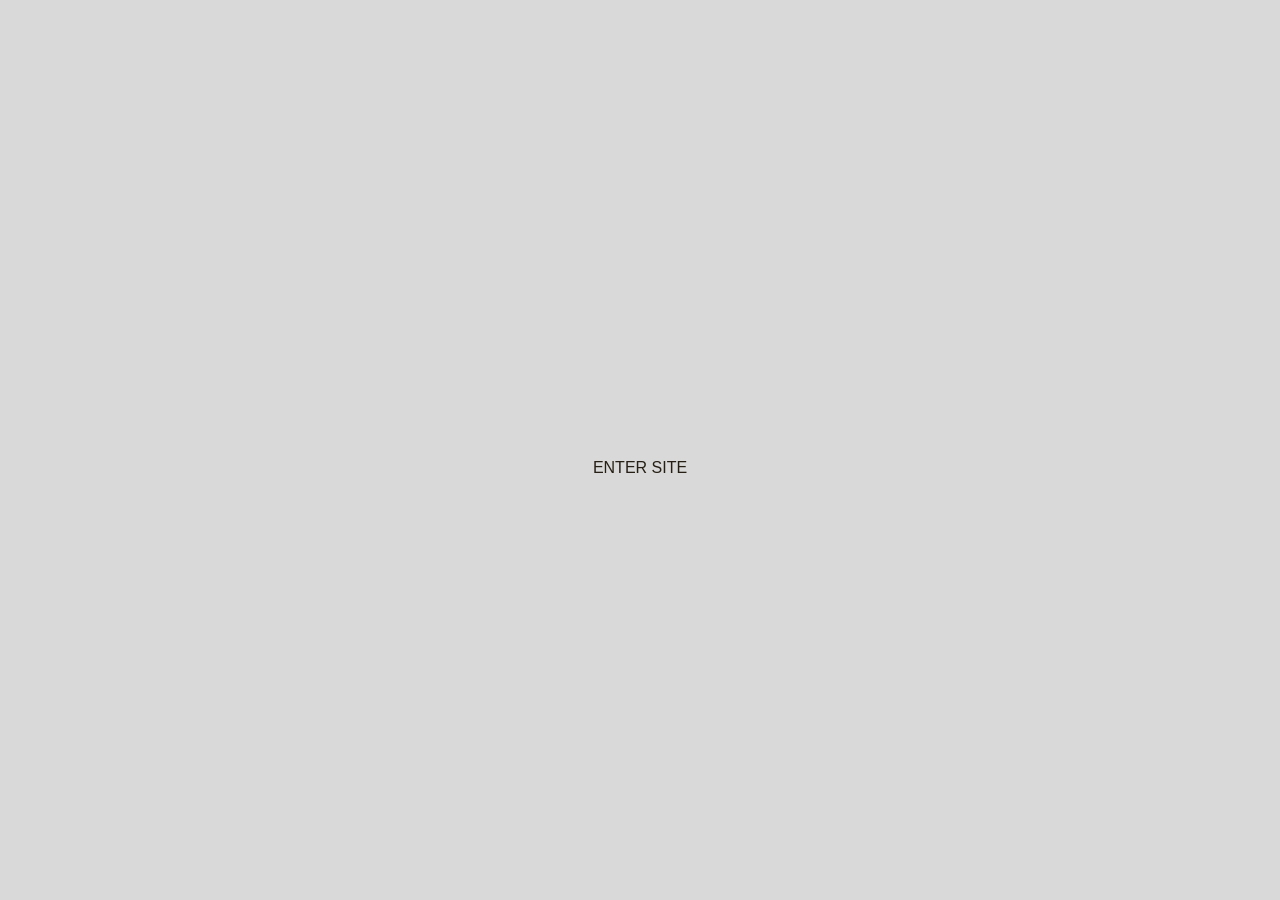
<file: index.html>
<!doctype html>
<html lang="en">
<head>
  <meta charset="utf-8">
  <meta name="title" content="DREW PHILLIPS">
  <meta name="description" content="Drew Phillips Shop">
  <meta name="viewport" content="width=device-width, initial-scale=1.0">
  <meta property="og:url"                content="https://shopdrewphillips.com/" />
  <meta property="og:title"              content="DREW PHILLIPS" />
  <meta property="og:description"        content="Drew Phillips Shop"/>
  <title>DREW PHILLIPS</title>
  <base href="/">
  <link rel="apple-touch-icon" href="/assets/apple-touch-icon.png">
  <link rel="icon" type="image/png" sizes="512x512"  href="/assets/android-chrome-512x512.png">
  <link rel="icon" type="image/png" sizes="192x192"  href="/assets/android-chrome-192x192.png">
  <link rel="icon" type="image/png" sizes="32x32" href="/assets/favicon-32x32.png">
  <link rel="icon" type="image/png" sizes="16x16" href="/assets/favicon-16x16.png">
  <link rel="icon" type="image/x-icon" href="/assets/favicon.ico">
  <link rel="stylesheet" href="https://maxcdn.bootstrapcdn.com/bootstrap/4.0.0/css/bootstrap.min.css" integrity="sha384-Gn5384xqQ1aoWXA+058RXPxPg6fy4IWvTNh0E263XmFcJlSAwiGgFAW/dAiS6JXm" crossorigin="anonymous">
  <link rel="preconnect" href="https://fonts.gstatic.com">
  <link href="https://fonts.googleapis.com/css2?family=Roboto&display=swap" rel="stylesheet">
    <!-- Facebook Pixel Code -->
  <script>
    !function(f,b,e,v,n,t,s)
    {if(f.fbq)return;n=f.fbq=function(){n.callMethod?
    n.callMethod.apply(n,arguments):n.queue.push(arguments)};
    if(!f._fbq)f._fbq=n;n.push=n;n.loaded=!0;n.version='2.0';
    n.queue=[];t=b.createElement(e);t.async=!0;
    t.src=v;s=b.getElementsByTagName(e)[0];
    s.parentNode.insertBefore(t,s)}(window, document,'script',
    'https://connect.facebook.net/en_US/fbevents.js');
    fbq('init', '206701304296616');
    fbq('track', 'PageView');
    </script>
    <noscript><img height="1" width="1" style="display:none"
    src="https://www.facebook.com/tr?id=206701304296616&ev=PageView&noscript=1"
    /></noscript>
    <!-- End Facebook Pixel Code -->
    <!-- Global site tag (gtag.js) - Google Analytics -->
    <script async src="https://www.googletagmanager.com/gtag/js?id=G-54G7GPJFVG"></script>
    <script>
      window.dataLayer = window.dataLayer || [];
      function gtag(){dataLayer.push(arguments);}
      gtag('js', new Date());

      gtag('config', 'G-54G7GPJFVG');
    </script>
      <script>
        (function(){
          var redirect = sessionStorage.redirect;
          delete sessionStorage.redirect;
          if (redirect && redirect != location.href) {
            history.replaceState(null, null, redirect);
          }
        })();
      </script>
<link rel="stylesheet" href="styles.af8332ea16a3fd275ebf.css"></head>
<body>
  <app-root></app-root>
  <script src="https://sdks.shopifycdn.com/buy-button/1.0.0/buybutton.js"></script>
  <script src="https://code.jquery.com/jquery-3.3.1.slim.min.js" integrity="sha384-q8i/X+965DzO0rT7abK41JStQIAqVgRVzpbzo5smXKp4YfRvH+8abtTE1Pi6jizo" crossorigin="anonymous"></script>
  <script src="https://cdnjs.cloudflare.com/ajax/libs/popper.js/1.14.7/umd/popper.min.js" integrity="sha384-UO2eT0CpHqdSJQ6hJty5KVphtPhzWj9WO1clHTMGa3JDZwrnQq4sF86dIHNDz0W1" crossorigin="anonymous"></script>
  <script src="https://stackpath.bootstrapcdn.com/bootstrap/4.3.1/js/bootstrap.min.js" integrity="sha384-JjSmVgyd0p3pXB1rRibZUAYoIIy6OrQ6VrjIEaFf/nJGzIxFDsf4x0xIM+B07jRM" crossorigin="anonymous"></script>
  <script>
    const appHeight = () => {
      const doc = document.documentElement
      doc.style.setProperty('--app-height', `${window.innerHeight}px`)
    }
    window.addEventListener('resize', appHeight);
    appHeight();
  </script>
<script src="runtime-es2015.0dae8cbc97194c7caed4.js" type="module"></script><script src="runtime-es5.0dae8cbc97194c7caed4.js" nomodule defer></script><script src="polyfills-es5.2237b5d0d7a85091411d.js" nomodule defer></script><script src="polyfills-es2015.f332a089ad1600448873.js" type="module"></script><script src="main-es2015.a4ed2640becf9b916a59.js" type="module"></script><script src="main-es5.a4ed2640becf9b916a59.js" nomodule defer></script></body>
</html>
</file>
<file: styles.af8332ea16a3fd275ebf.css>
@font-face{font-family:LEDLIGHT;src:url(https://cdn.shopify.com/s/files/1/0004/6166/8409/files/ledlight.woff?v=1606870365) format("woff"),url(https://cdn.shopify.com/s/files/1/0004/6166/8409/files/ledlight.ttf?v=1606870365) format("truetype")}:root{--app-height:100%}body{background-color:#d9d9d9;font-family:LEDLIGHT,arial}.shopify-buy-frame--product>iframe{height:50px!important}.shopify-buy-frame--toggle>iframe{width:46px!important;height:49px!important}.shopify-buy-frame--toggle{display:none!important;top:0!important;padding-top:55px;padding-right:25px;position:absolute!important}.shopify-buy-frame--toggle.show-cart-btn{display:block!important}
</file>
